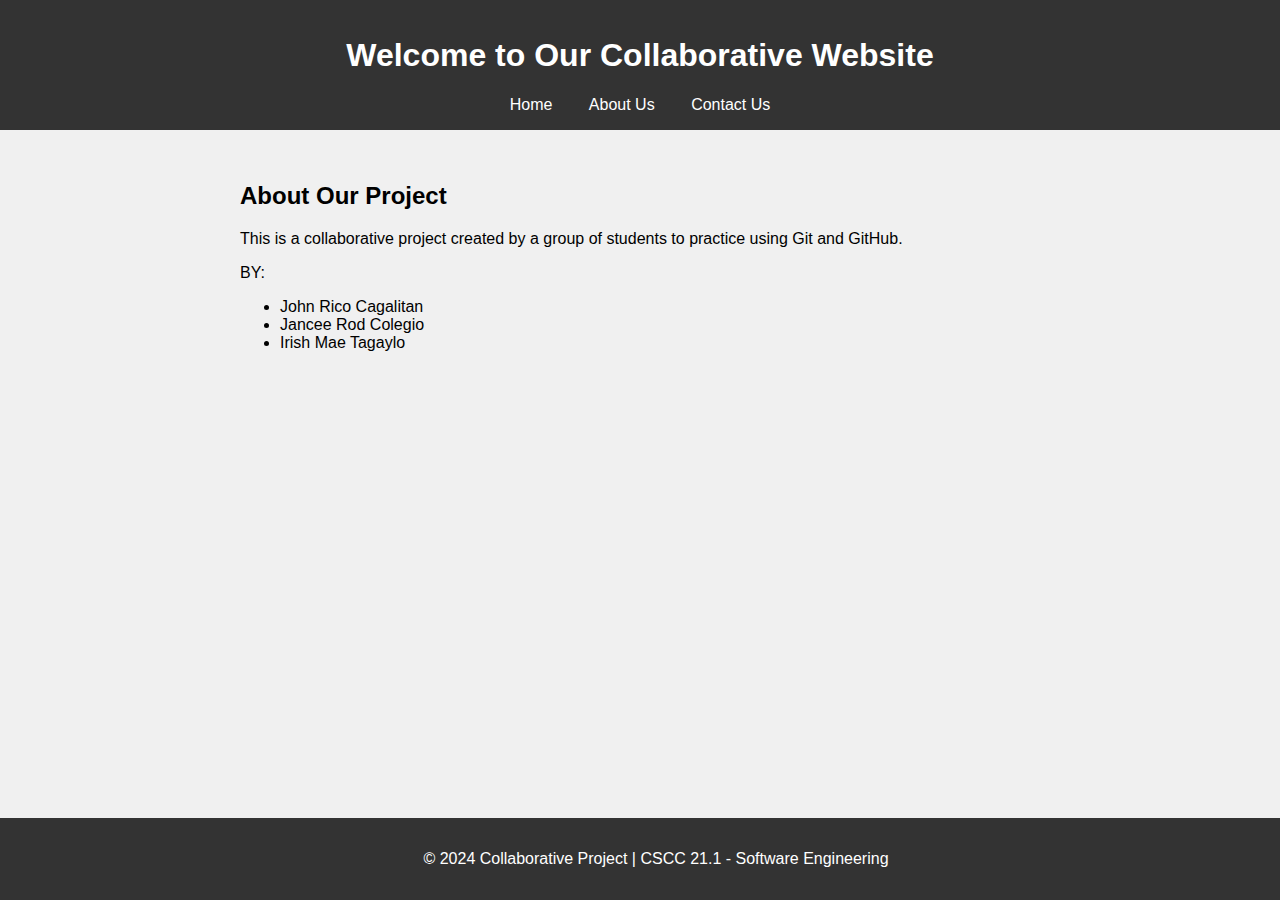
<file: index.html>
<!-- HOME PAGE CONCEPTNISM - jancee -->

<!DOCTYPE html>
<html lang="en">
<head>
    <meta charset="UTF-8">
    <meta name="viewport" content="width=device-width, initial-scale=1.0">
    <title>Home - Collaborative Website</title>
    <link rel="stylesheet" href="styles.css">
</head>
<body>
    <header>
        <h1>Welcome to Our Collaborative Website</h1>
        <nav>
            <a href="index.html">Home</a>
            <a href="about.html">About Us</a>
            <a href="contact.html">Contact Us</a>
        </nav>
    </header>
    <main>
        <section>
            <h2>About Our Project</h2>
            <p>This is a collaborative project created by a group of students to practice using Git and GitHub.</p>
            <p>BY:</p>
            <ul>
                <li>John Rico Cagalitan</li>
                <li>Jancee Rod Colegio</li>
                <li>Irish Mae Tagaylo</li>
            </ul>
        </section>
    </main>
    <footer>
        <p>&copy; 2024 Collaborative Project  |  CSCC 21.1 - Software Engineering</p>
    </footer>
</body>
</html>
</file>
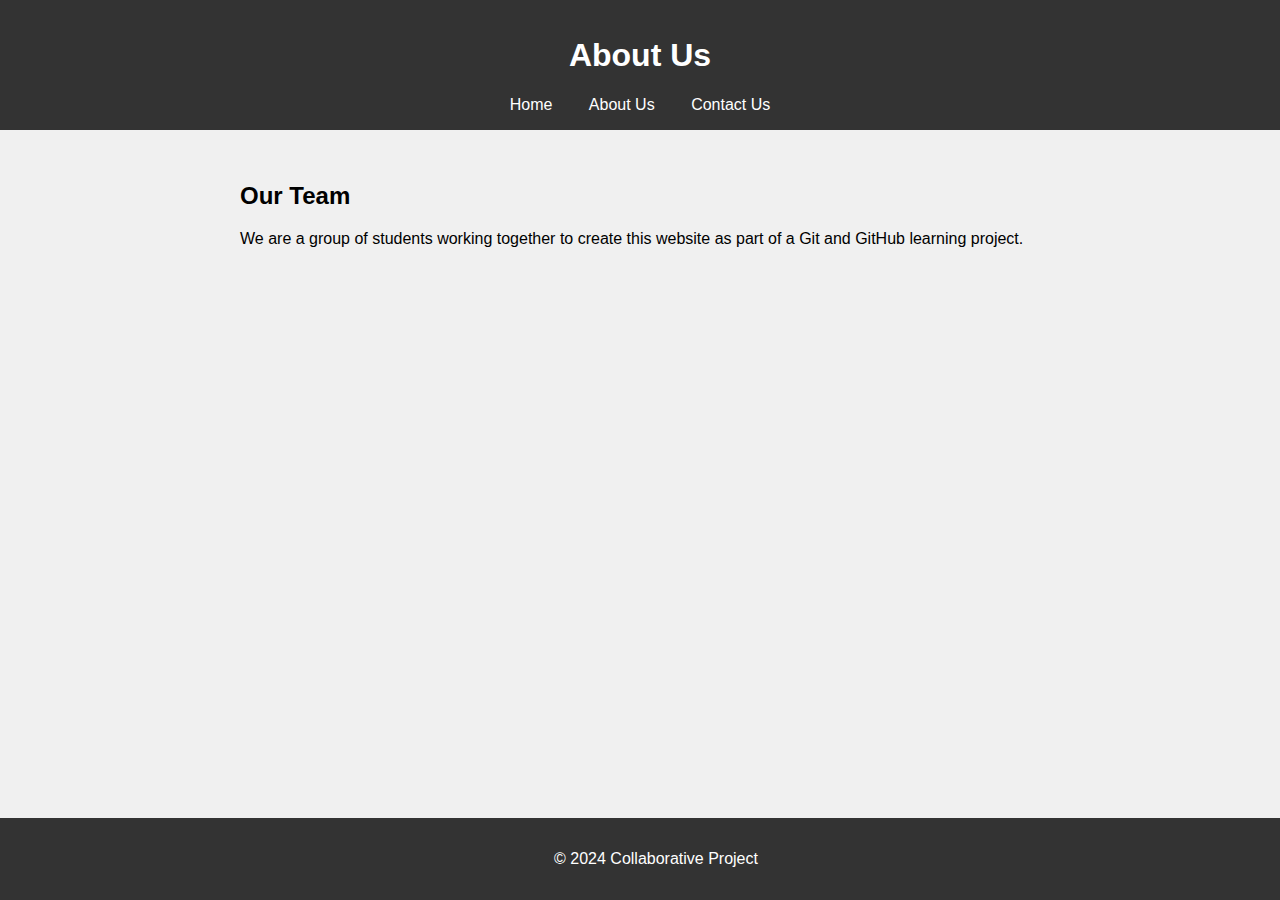
<file: about.html>
<!-- ABOUT PAGE - rico -->

<!DOCTYPE html>
<html lang="en">
<head>
    <meta charset="UTF-8">
    <meta name="viewport" content="width=device-width, initial-scale=1.0">
    <title>About Us - Collaborative Website</title>
    <link rel="stylesheet" href="styles.css">
</head>
<body>
    <header>
        <h1>About Us</h1>
        <nav>
            <a href="index.html">Home</a>
            <a href="about.html">About Us</a>
            <a href="contact.html">Contact Us</a>
        </nav>
    </header>
    <main>
        <section>
            <h2>Our Team</h2>
            <p>We are a group of students working together to create this website as part of a Git and GitHub learning project.</p>
        </section>
    </main>
    <footer>
        <p>&copy; 2024 Collaborative Project</p>
    </footer>
</body>
</html>
</file>
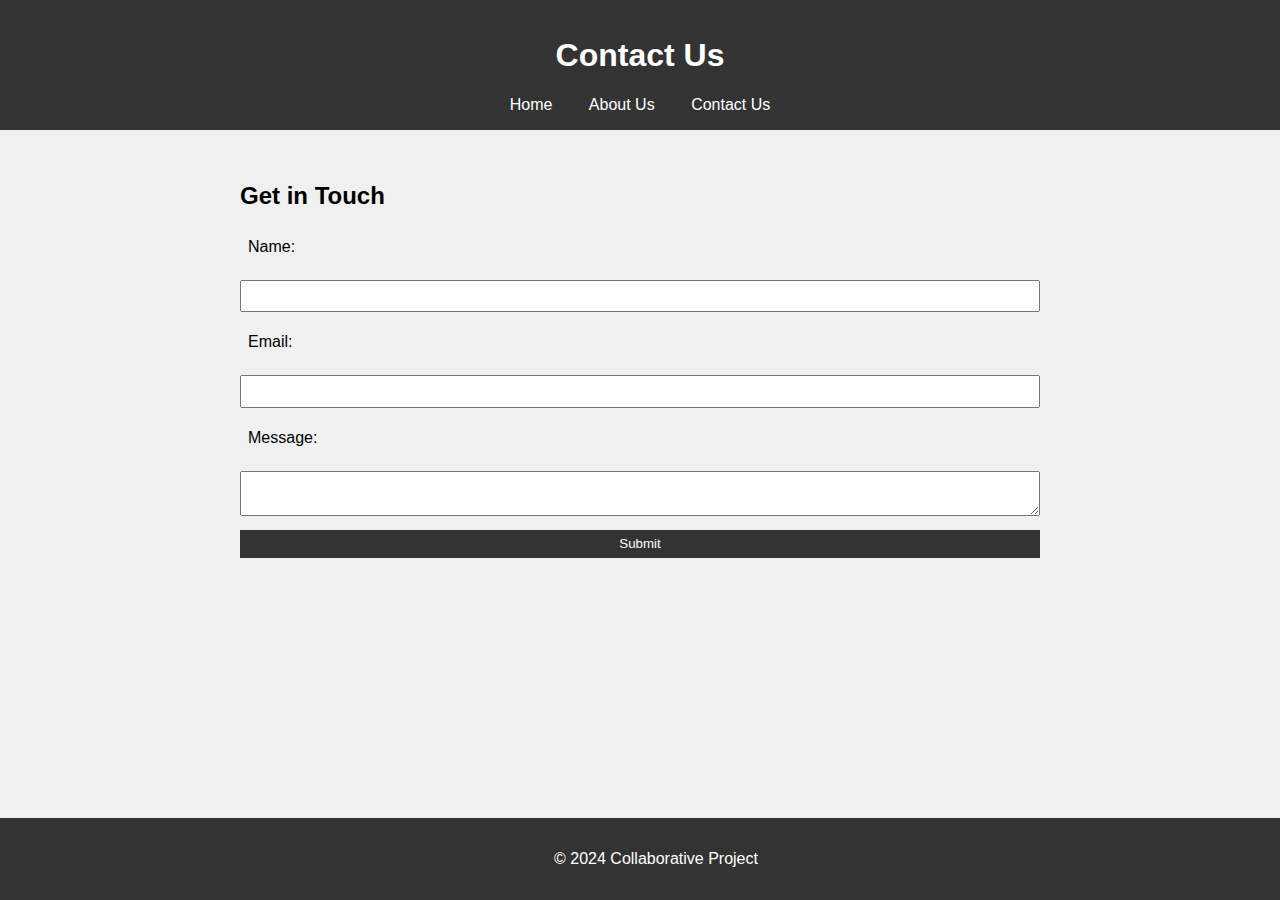
<file: contact.html>
<!-- CONTACT PAGE - irish -->

<!DOCTYPE html>
<html lang="en">
<head>
    <meta charset="UTF-8">
    <meta name="viewport" content="width=device-width, initial-scale=1.0">
    <title>Contact Us - Collaborative Website</title>
    <link rel="stylesheet" href="styles.css">
</head>
<body>
    <header>
        <h1>Contact Us</h1>
        <nav>
            <a href="index.html">Home</a>
            <a href="about.html">About Us</a>
            <a href="contact.html">Contact Us</a>
        </nav>
    </header>
    <main>
        <section>
            <h2>Get in Touch</h2>
            <form action="#" method="post">
                <label for="name">Name:</label>
                <input type="text" id="name" name="name" required>
                
                <label for="email">Email:</label>
                <input type="email" id="email" name="email" required>
                
                <label for="message">Message:</label>
                <textarea id="message" name="message" required></textarea>
                
                <button type="submit">Submit</button>
            </form>
        </section>
    </main>
    <footer>
        <p>&copy; 2024 Collaborative Project</p>
    </footer>
</body>
</html>
</file>
<file: styles.css>
body {
    font-family: Arial, sans-serif;
    margin: 0;
    padding: 0;
    background-color: #f0f0f0;
}

header {
    background-color: #333;
    color: #fff;
    padding: 1em;
    text-align: center;
}

header nav a {
    color: #fff;
    margin: 0 1em;
    text-decoration: none;
}

header nav a:hover {
    text-decoration: underline;
}

main {
    padding: 2em;
    max-width: 800px;
    margin: auto;
}

footer {
    background-color: #333;
    color: #fff;
    text-align: center;
    padding: 1em;
    position: fixed;
    width: 100%;
    bottom: 0;
}

form {
    display: flex;
    flex-direction: column;
}

label, input, textarea, button {
    margin-bottom: 1em;
    padding: 0.5em;
}

button {
    background-color: #333;
    color: #fff;
    border: none;
    cursor: pointer;
}

button:hover {
    background-color: #555;
}
</file>
